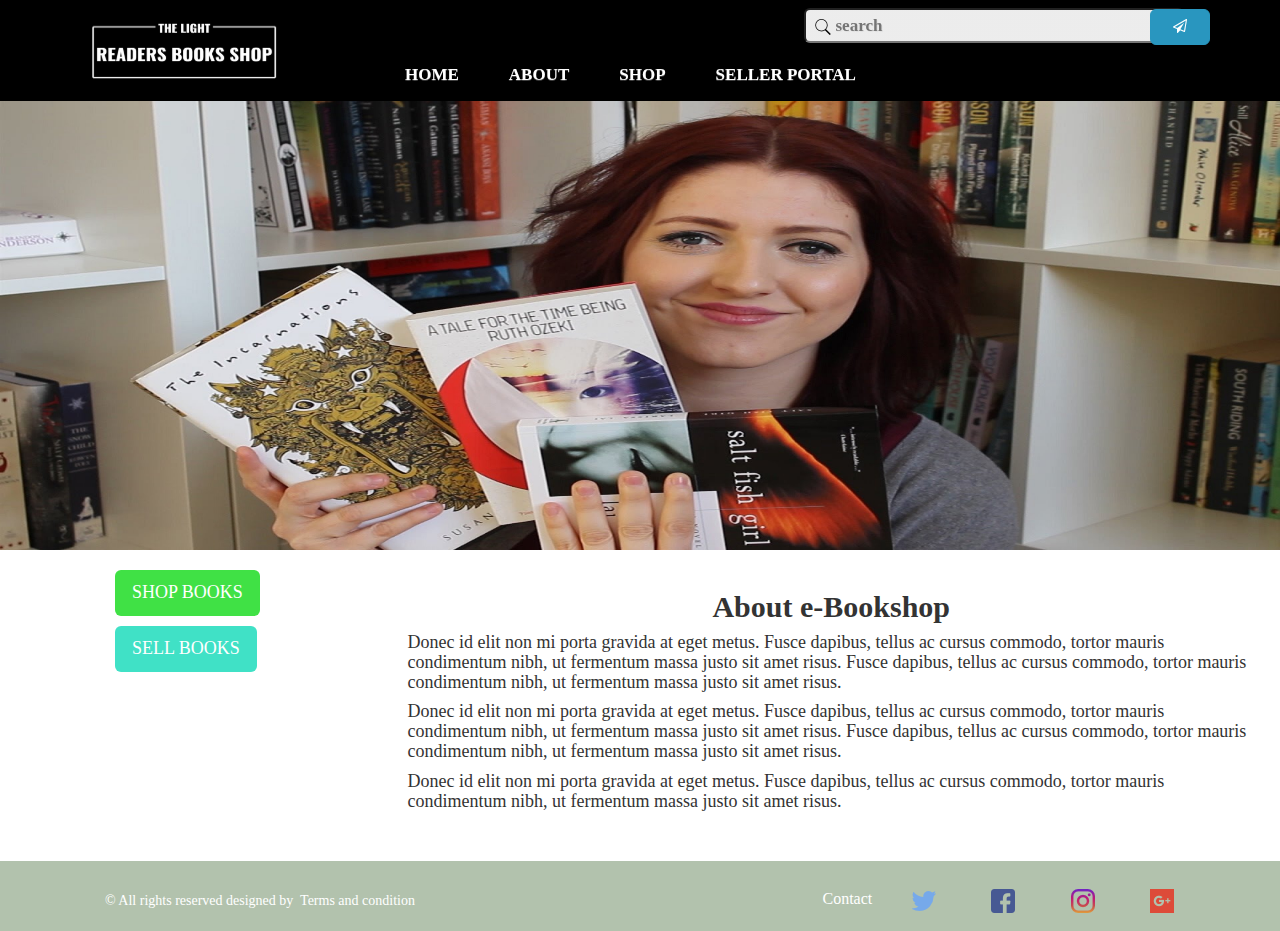
<file: about.html>
<!doctype html>
<!--[if lt IE 7]>      <html class="no-js lt-ie9 lt-ie8 lt-ie7" lang=""> <![endif]-->
<!--[if IE 7]>         <html class="no-js lt-ie9 lt-ie8" lang=""> <![endif]-->
<!--[if IE 8]>         <html class="no-js lt-ie9" lang=""> <![endif]-->
<!--[if gt IE 8]><!--> <html class="no-js" lang=""> <!--<![endif]-->
    <head>
        <meta charset="utf-8">
        <meta http-equiv="X-UA-Compatible" content="IE=edge,chrome=1">
        <title></title>
        <meta name="description" content="">
        <meta name="viewport" content="width=device-width, initial-scale=1">
        <link rel="apple-touch-icon" href="apple-touch-icon.png">
        <link rel="stylesheet" type="text/css" href="font-awesome-4.7.0/css/font-awesome.min.css">
        <link rel="stylesheet" href="css/bootstrap.min.css">
        
        <link rel="stylesheet" href="css/bootstrap-theme.min.css">
        <link rel="stylesheet" href="css/main.css">

        <script src="js/vendor/modernizr-2.8.3-respond-1.4.2.min.js"></script>
    </head>
    <body>
        <!--[if lt IE 8]>
            <p class="browserupgrade">You are using an <strong>outdated</strong> browser. Please <a href="http://browsehappy.com/">upgrade your browser</a> to improve your experience.</p>
        <![endif]-->
     <nav class="navbar navcolor navbar-fixed-top" role="navigation">
      <div class="container">
        <div class="navbar-header">
          <button type="button" class="navbar-toggle collapsed" data-toggle="collapse" data-target="#navbar" aria-expanded="false" aria-controls="navbar">
            <span class="sr-only">Toggle navigation</span>
            <span class="icon-bar"></span>
            <span class="icon-bar"></span>
            <span class="icon-bar"></span>
          </button>
          <img class="logo" src="img/logo.png">
        </div>
        <div id="navbar" class="navbar-collapse collapse">

          <ul class="nav navbar-nav homeul">
            <li><a href="index.html"><strong>HOME</strong></a></li>
            <li><a href="about.html"><strong>ABOUT</strong></a></li>
            <li><a href="newbook.html"><strong>SHOP</strong></a></li>
            <li><a href="#"><strong>SELLER PORTAL</strong></a></li>
          </ul>
          <form class="navbar-form navbar-right search" role="form">
            <label for="search-box">Search:</label>
            <input id="search-box" type="text" name="search" placeholder="search">
            <button class="btnprimary"><i class="fa fa-paper-plane-o"></i></button>
          </form>
        </div>
      </div>
    </nav>  

<!-- the wrapper content -->
    <div class="container-fluid" id="slide">
    <div>
      <img src="img/aboutimage.jpg" style="height: 450px; width:100%;">
    </div>
    <div class="wrapper">
      <div class="container">
        <div class="row">
          <div class="col-md-3">
            <p><a class="btn btn-lg shopbtn" href="newbook.html" role="button">SHOP BOOKS</a></p>
            <p><a class="btn btn-lg sellbtn" href="#" role="button">SELL BOOKS</a></p>
          </div>
          <div class="col-md-9">
            <h2 class="text-center"><strong>About e-Bookshop</strong></h2>
            <h4>Donec id elit non mi porta gravida at eget metus. Fusce dapibus, tellus ac cursus commodo, tortor mauris condimentum nibh, ut fermentum massa justo sit amet risus. Fusce dapibus, tellus ac cursus commodo, tortor mauris condimentum nibh, ut fermentum massa justo sit amet risus.</h4>
            <h4>Donec id elit non mi porta gravida at eget metus. Fusce dapibus, tellus ac cursus commodo, tortor mauris condimentum nibh, ut fermentum massa justo sit amet risus. Fusce dapibus, tellus ac cursus commodo, tortor mauris condimentum nibh, ut fermentum massa justo sit amet risus. </h4>
            <h4>Donec id elit non mi porta gravida at eget metus. Fusce dapibus, tellus ac cursus commodo, tortor mauris condimentum nibh, ut fermentum massa justo sit amet risus. </h4>
          </div>
        </div>
      </div>
    </div>
   
     <div class="container-fluid wrap2">
        <footer>
          <div class="copy pull-left">
            <p class="link"><span>&#169; All rights reserved designed by&nbsp; Terms and condition</span></p>
            
          </div>
          <div class="social_icons pull-right">
            <ul class="list-unstyled text-center">
              <li><a href="#">Contact</a></li>&nbsp;
              <li><a href="#"><img src="img/twitter1.png"></a></li>
              <li><a href="#"><img src="img/facebook1.png"></a></li>
              <li><a href="#"><img src="img/instagram1.png"></i></a></li>
              <li><a href="#"><img src="img/google-plus.png"></li>
            </ul>
          </div>
        </footer>

      </div>
    </div>

      <script src="//ajax.googleapis.com/ajax/libs/jquery/1.11.2/jquery.min.js"></script>
        <script>window.jQuery || document.write('<script src="js/vendor/jquery-1.11.2.min.js"><\/script>')</script>

        <script src="js/vendor/bootstrap.min.js"></script>

        <script src="js/main.js"></script>

        <!-- Google Analytics: change UA-XXXXX-X to be your site's ID. -->
        <script>
            (function(b,o,i,l,e,r){b.GoogleAnalyticsObject=l;b[l]||(b[l]=
            function(){(b[l].q=b[l].q||[]).push(arguments)});b[l].l=+new Date;
            e=o.createElement(i);r=o.getElementsByTagName(i)[0];
            e.src='//www.google-analytics.com/analytics.js';
            r.parentNode.insertBefore(e,r)}(window,document,'script','ga'));
            ga('create','UA-XXXXX-X','auto');ga('send','pageview');
        </script>
    </body>
</html>
</file>
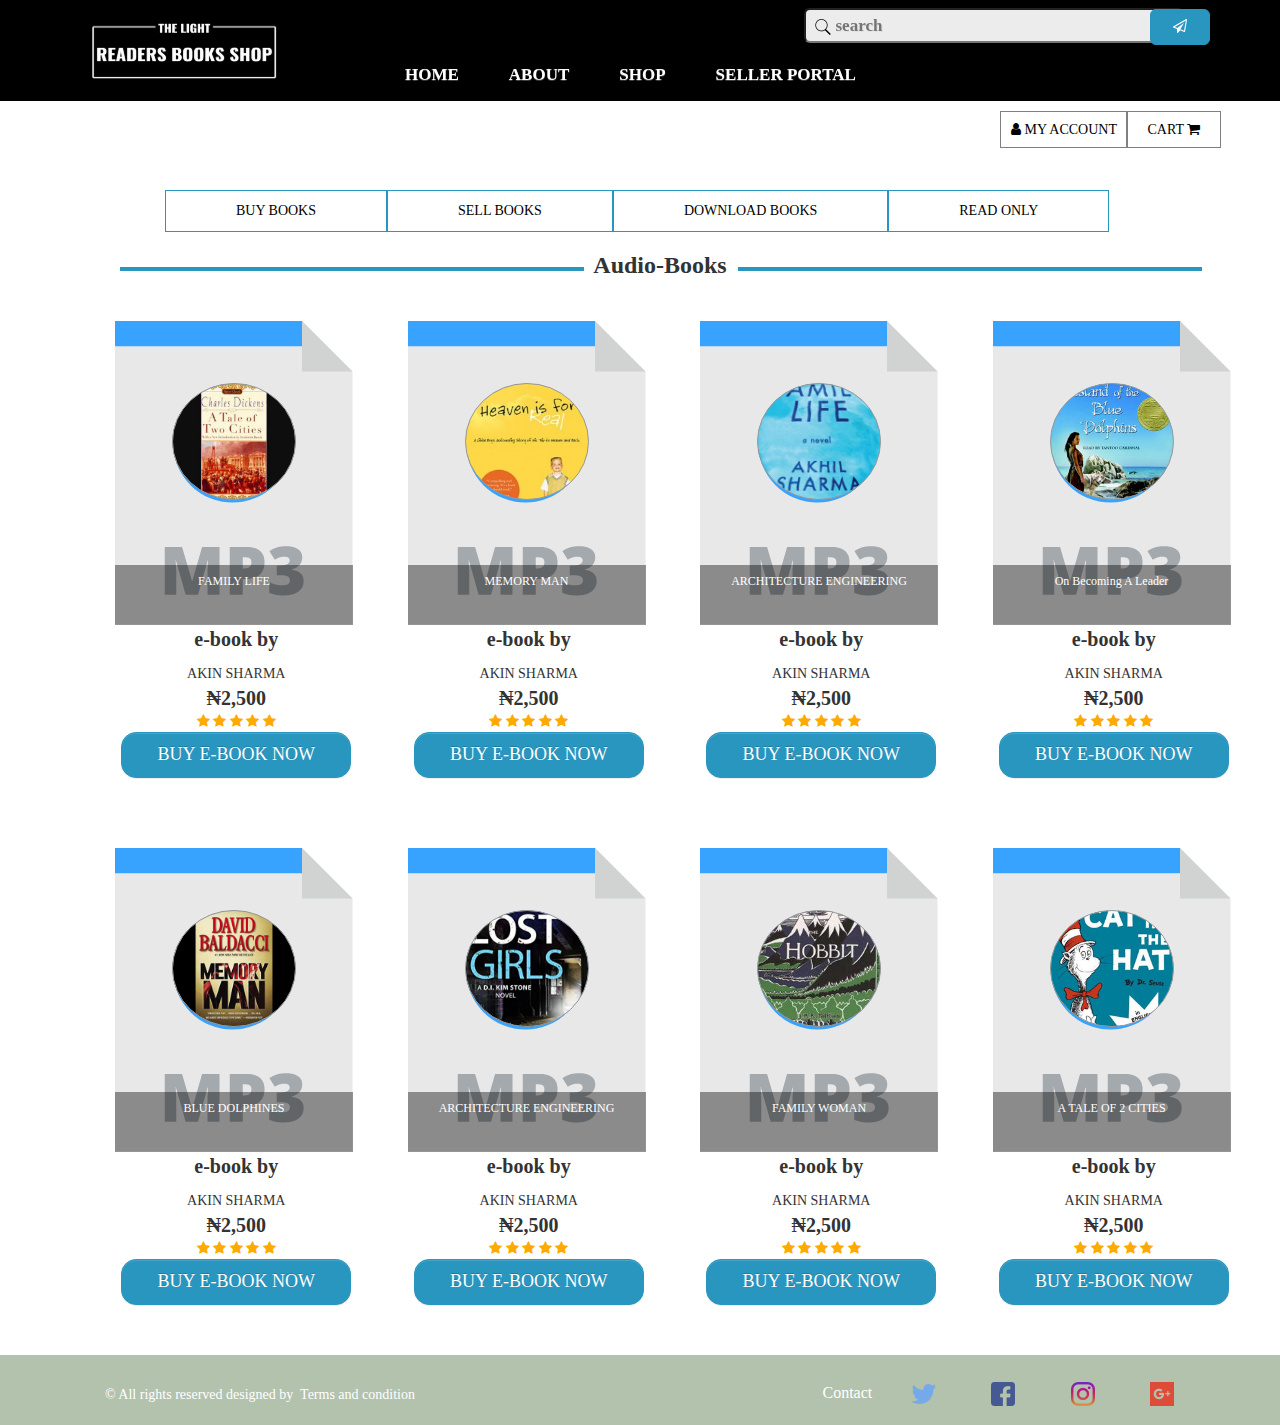
<file: audio.html>
<!doctype html>
<!--[if lt IE 7]>      <html class="no-js lt-ie9 lt-ie8 lt-ie7" lang=""> <![endif]-->
<!--[if IE 7]>         <html class="no-js lt-ie9 lt-ie8" lang=""> <![endif]-->
<!--[if IE 8]>         <html class="no-js lt-ie9" lang=""> <![endif]-->
<!--[if gt IE 8]><!--> <html class="no-js" lang=""> <!--<![endif]-->
    <head>
        <meta charset="utf-8">
        <meta http-equiv="X-UA-Compatible" content="IE=edge,chrome=1">
        <title></title>
        <meta name="description" content="">
        <meta name="viewport" content="width=device-width, initial-scale=1">
        <link rel="apple-touch-icon" href="apple-touch-icon.png">
        <link rel="stylesheet" type="text/css" href="font-awesome-4.7.0/css/font-awesome.min.css">
        <link rel="stylesheet" href="css/bootstrap.min.css">
        
        <link rel="stylesheet" href="css/bootstrap-theme.min.css">
        <link rel="stylesheet" href="css/main.css">

        <script src="js/vendor/modernizr-2.8.3-respond-1.4.2.min.js"></script>
    </head>
    <body>
        <!--[if lt IE 8]>
            <p class="browserupgrade">You are using an <strong>outdated</strong> browser. Please <a href="http://browsehappy.com/">upgrade your browser</a> to improve your experience.</p>
        <![endif]-->
     <nav class="navbar navcolor navbar-fixed-top" role="navigation">
      <div class="container">
        <div class="navbar-header">
          <button type="button" class="navbar-toggle collapsed" data-toggle="collapse" data-target="#navbar" aria-expanded="false" aria-controls="navbar">
            <span class="sr-only">Toggle navigation</span>
            <span class="icon-bar"></span>
            <span class="icon-bar"></span>
            <span class="icon-bar"></span>
          </button>
          <img class="logo" src="img/logo.png">
        </div>
        <div id="navbar" class="navbar-collapse collapse">

          <ul class="nav navbar-nav homeul">
            <li><a href="index.html"><strong>HOME</strong></a></li>
            <li><a href="about.html"><strong>ABOUT</strong></a></li>
            <li><a href="newbook.html"><strong>SHOP</strong></a></li>
            <li><a href="#"><strong>SELLER PORTAL</strong></a></li>
          </ul>
          <form class="navbar-form navbar-right search" role="form">
            <label for="search-box">Search:</label>
            <input id="search-box" type="text" name="search" placeholder="search">
            <button class="btnprimary"><i class="fa fa-paper-plane-o"></i></button>
          </form>
        </div>
      </div>
    </nav>  

<!-- the wrapper content -->
    <div class="container-fluid" id="slide">
      <div class="linkall">
        <a href="#" class="userlink"><i class="fa fa-user"></i> MY ACCOUNT</a>
        <a href="#" class="cartlink">CART <i class="fa fa-shopping-cart"></i></a>
      </div>
      <div class="wrapper">

        <div class="container navcontainer">
          <ul class="nav navbar-nav">
            <li class="links"><a class="link1" href="#">BUY BOOKS</a></li>
            <li class="links"><a class="link1" href="#">SELL BOOKS</a></li>
            <li class="links"><a class="link1" href="#">DOWNLOAD BOOKS</a></li>
            <li class="links"><a class="link1" href="#">READ ONLY</a></li>
          </ul>
        </div>
        <div class="container">
          <div class="row">
            <div class="col-md-5 hr1">
              <hr>
            </div>
            <div class="col-md-2">
              <h3 class="text-center audiobook"><strong>Audio-Books</strong></h3>
            </div>
            <div class="col-md-5 hr2">
              <hr>
            </div>
          </div>
        </div>

        <div class="container contain1">
          <div class="row">
            <div class="col-md-3">
              <img src="img/Group1.png">
              <div class="under"><h6 class="text-center">FAMILY LIFE</h6></div>
              <div class="text-center inner">
                <p style="font-size: 20px;"><strong>e-book by</strong></p>
                <span>AKIN SHARMA</span>
                <p style="font-size: 20px;"><strong>&#8358;2,500</strong></p>
                <div class="fastar">
                  <i class="fa fa-star"></i>
                  <i class="fa fa-star"></i>
                  <i class="fa fa-star"></i>
                  <i class="fa fa-star"></i>
                  <i class="fa fa-star"></i>
                </div>
                <p><a class="btn btn-lg btn-primary" href="#" role="button">BUY E-BOOK NOW</a></p>
              </div>
            </div>
            <div class="col-md-3">
              <img src="img/Group2.png">
              <div class="under"><h6 class="text-center">MEMORY MAN</h6></div>
              <div class="text-center inner">
                <p style="font-size: 20px;"><strong>e-book by</strong></p>
                <span>AKIN SHARMA</span>
               <p style="font-size: 20px;"><strong>&#8358;2,500</strong></p>
                <div class="fastar">
                  <i class="fa fa-star"></i>
                  <i class="fa fa-star"></i>
                  <i class="fa fa-star"></i>
                  <i class="fa fa-star"></i>
                  <i class="fa fa-star"></i>
                </div>
                <p><a class="btn btn-lg btn-primary" href="#" role="button">BUY E-BOOK NOW</a></p>
              </div>
            </div>
            <div class="col-md-3">
              <img src="img/Group3.png">
              <div class="under"><h6 class="text-center">ARCHITECTURE ENGINEERING</h6></div>
              <div class="text-center inner">
                <p style="font-size: 20px;"><strong>e-book by</strong></p>
                <span>AKIN SHARMA</span>
                <p style="font-size: 20px;"><strong>&#8358;2,500</strong></p>
                <div class="fastar">
                  <i class="fa fa-star"></i>
                  <i class="fa fa-star"></i>
                  <i class="fa fa-star"></i>
                  <i class="fa fa-star"></i>
                  <i class="fa fa-star"></i>
                </div>
                <p><a class="btn btn-lg btn-primary" href="#" role="button">BUY E-BOOK NOW</a></p>
              </div>
            </div>
            <div class="col-md-3">
              <img src="img/Group4.png">
              <div class="under"><h6 class="text-center">On Becoming A Leader</h6></div>
              <div class="text-center inner">
                <p style="font-size: 20px;"><strong>e-book by</strong></p>
                <span>AKIN SHARMA</span>
                <p style="font-size: 20px;"><strong>&#8358;2,500</strong></p>
                <div class="fastar">
                  <i class="fa fa-star"></i>
                  <i class="fa fa-star"></i>
                  <i class="fa fa-star"></i>
                  <i class="fa fa-star"></i>
                  <i class="fa fa-star"></i>
                </div>
                <p><a class="btn btn-lg btn-primary" href="#" role="button">BUY E-BOOK NOW</a></p>
              </div>
            </div>
          </div>
        </div>
        <div class="container contain2">
          <div class="row">
            <div class="col-md-3">
              <img src="img/Group5.png">
              <div class="under"><h6 class="text-center">BLUE DOLPHINES</h6></div>
              <div class="text-center inner">
                <p style="font-size: 20px;"><strong>e-book by</strong></p>
                <span>AKIN SHARMA</span>
                <p style="font-size: 20px;"><strong>&#8358;2,500</strong></p>
                <div class="fastar">
                  <i class="fa fa-star"></i>
                  <i class="fa fa-star"></i>
                  <i class="fa fa-star"></i>
                  <i class="fa fa-star"></i>
                  <i class="fa fa-star"></i>
                </div>
                <p><a class="btn btn-lg btn-primary" href="#" role="button">BUY E-BOOK NOW</a></p>
              </div>
            </div>
            <div class="col-md-3">
              <img src="img/Group6.png">
              <div class="under"><h6 class="text-center">ARCHITECTURE ENGINEERING</h6></div>
              <div class="text-center inner">
                <p style="font-size: 20px;"><strong>e-book by</strong></p>
                <span>AKIN SHARMA</span>
                <p style="font-size: 20px;"><strong>&#8358;2,500</strong></p>
                <div class="fastar">
                  <i class="fa fa-star"></i>
                  <i class="fa fa-star"></i>
                  <i class="fa fa-star"></i>
                  <i class="fa fa-star"></i>
                  <i class="fa fa-star"></i>
                </div>
                <p><a class="btn btn-lg btn-primary" href="#" role="button">BUY E-BOOK NOW</a></p>
              </div>
            </div>
            <div class="col-md-3">
              <img src="img/Group7.png">
              <div class="under"><h6 class="text-center">FAMILY WOMAN</h6></div>
              <div class="text-center inner">
                <p style="font-size: 20px;"><strong>e-book by</strong></p>
                <span>AKIN SHARMA</span>
                <p style="font-size: 20px;"><strong>&#8358;2,500</strong></p>
                <div class="fastar">
                  <i class="fa fa-star"></i>
                  <i class="fa fa-star"></i>
                  <i class="fa fa-star"></i>
                  <i class="fa fa-star"></i>
                  <i class="fa fa-star"></i>
                </div>
                <p><a class="btn btn-lg btn-primary" href="#" role="button">BUY E-BOOK NOW</a></p>
              </div>
            </div>
            <div class="col-md-3">
              <img src="img/Group8.png">
              <div class="under"><h6 class="text-center">A TALE OF 2 CITIES</h6></div>
              <div class="text-center inner">
                <p style="font-size: 20px;"><strong>e-book by</strong></p>
                <span>AKIN SHARMA</span>
                <p style="font-size: 20px;"><strong>&#8358;2,500</strong></p>
                <div class="fastar">
                  <i class="fa fa-star"></i>
                  <i class="fa fa-star"></i>
                  <i class="fa fa-star"></i>
                  <i class="fa fa-star"></i>
                  <i class="fa fa-star"></i>
                </div>
                <p><a class="btn btn-lg btn-primary" href="#" role="button">BUY E-BOOK NOW</a></p>
              </div>
            </div>
          </div>
        </div>




      </div>



      
    
       <div class="container-fluid wrap2">
          <footer>
            <div class="copy pull-left">
              <p class="link"><span>&#169; All rights reserved designed by&nbsp; Terms and condition</span></p>
              
            </div>
            <div class="social_icons pull-right">
              <ul class="list-unstyled text-center">
                <li><a href="#">Contact</a></li>&nbsp;
                <li><a href="#"><img src="img/twitter1.png"></a></li>
                <li><a href="#"><img src="img/facebook1.png"></a></li>
                <li><a href="#"><img src="img/instagram1.png"></i></a></li>
                <li><a href="#"><img src="img/google-plus.png"></li>
              </ul>
            </div>
          </footer>

        </div>
      </div>

      <script src="//ajax.googleapis.com/ajax/libs/jquery/1.11.2/jquery.min.js"></script>
        <script>window.jQuery || document.write('<script src="js/vendor/jquery-1.11.2.min.js"><\/script>')</script>

        <script src="js/vendor/bootstrap.min.js"></script>

        <script src="js/main.js"></script>

        <!-- Google Analytics: change UA-XXXXX-X to be your site's ID. -->
        <script>
            (function(b,o,i,l,e,r){b.GoogleAnalyticsObject=l;b[l]||(b[l]=
            function(){(b[l].q=b[l].q||[]).push(arguments)});b[l].l=+new Date;
            e=o.createElement(i);r=o.getElementsByTagName(i)[0];
            e.src='//www.google-analytics.com/analytics.js';
            r.parentNode.insertBefore(e,r)}(window,document,'script','ga'));
            ga('create','UA-XXXXX-X','auto');ga('send','pageview');
        </script>
    </body>
</html>
</file>
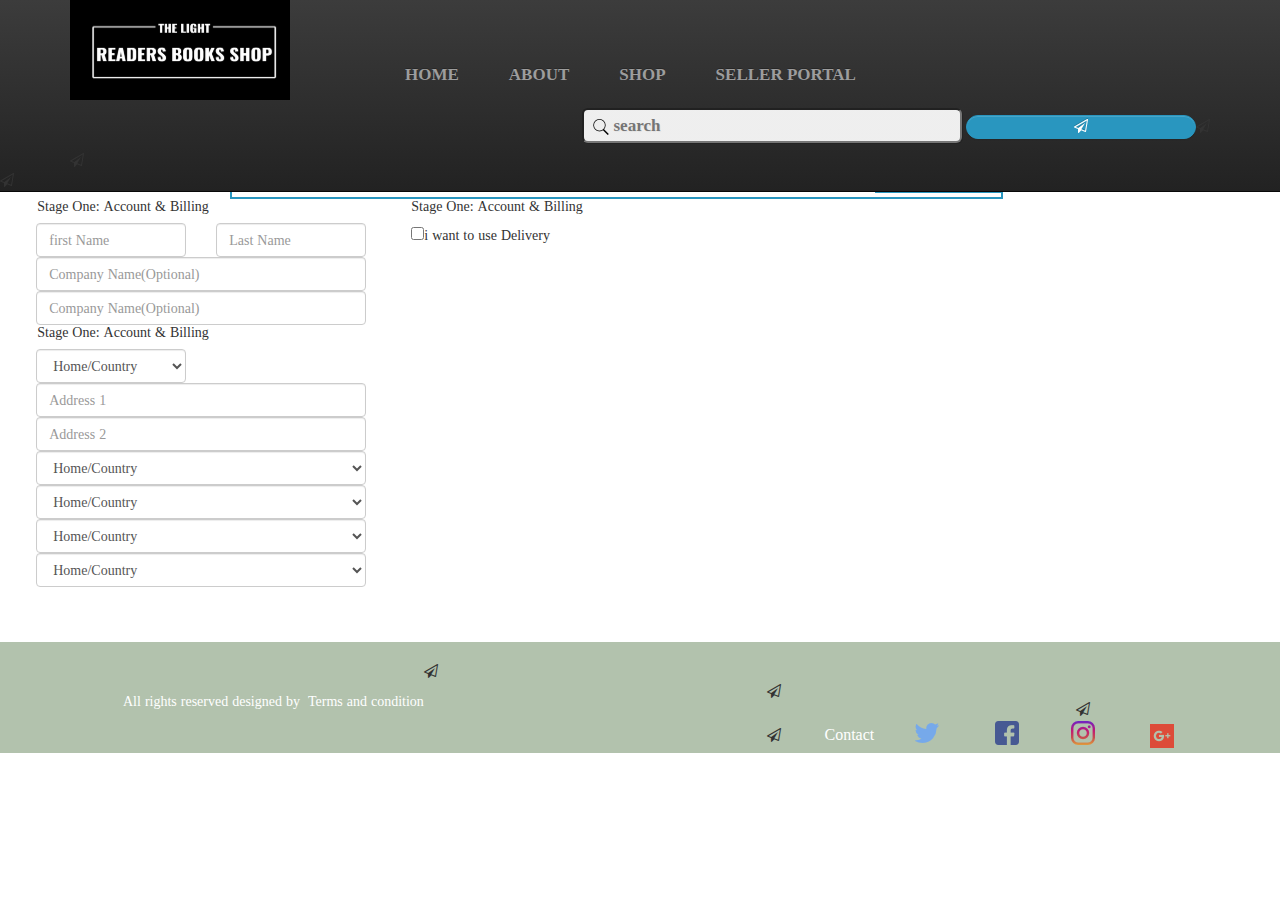
<file: checkout.html>
<!doctype html>
<!--[if lt IE 7]>      <html class="no-js lt-ie9 lt-ie8 lt-ie7" lang=""> <![endif]-->
<!--[if IE 7]>         <html class="no-js lt-ie9 lt-ie8" lang=""> <![endif]-->
<!--[if IE 8]>         <html class="no-js lt-ie9" lang=""> <![endif]-->
<!--[if gt IE 8]><!--> <html class="no-js" lang=""> <!--<![endif]-->
    <head>
        <meta charset="utf-8">
        <meta http-equiv="X-UA-Compatible" content="IE=edge,chrome=1">
        <title></title>
        <meta name="description" content="">
        <meta name="viewport" content="width=device-width, initial-scale=1">
        <link rel="apple-touch-icon" href="apple-touch-icon.png">
        <link rel="stylesheet" type="text/css" href="font-awesome-4.7.0/css/font-awesome.min.css">
        <link rel="stylesheet" href="css/bootstrap.min.css">
        
        <link rel="stylesheet" href="css/bootstrap-theme.min.css">
        <link rel="stylesheet" href="css/main.css">

        <script src="js/vendor/modernizr-2.8.3-respond-1.4.2.min.js"></script>
    </head>
    <body>
        <!--[if lt IE 8]>
            <p class="browserupgrade">You are using an <strong>outdated</strong> browser. Please <a href="http://browsehappy.com/">upgrade your browser</a> to improve your experience.</p>
        <![endif]-->
    <nav class="navbar navbar-inverse navbar-fixed-top" role="navigation">
      <div class="container">
        <div class="navbar-header">
          <button type="button" class="navbar-toggle collapsed" data-toggle="collapse" data-target="#navbar" aria-expanded="false" aria-controls="navbar">
            <span class="sr-only">Toggle navigation</span>
            <span class="icon-bar"></span>
            <span class="icon-bar"></span>
            <span class="icon-bar"></span>
          </button>
          <img class="logo" src="img/logo.png">
        </div>
        <div id="navbar" class="navbar-collapse collapse">

          <ul class="nav navbar-nav homeul">
            <li><a href="#home"><strong>HOME</strong></a></li>
            <li><a href="about.html"><strong>ABOUT</strong></a></li>
            <li><a href="project.html"><strong>SHOP</strong></a></li>
            <li><a href="career.html"><strong>SELLER PORTAL</strong></a></li>
          </ul>
          <form class="navbar-form navbar-right search" role="form">
            <label for="search-box">Search:</label>
            <input id="search-box" type="text" name="search" placeholder="search">
            <button class="btn-primary"><i class="fa fa-paper-plane-o"></button>
          </form>
        </div>
      </div>
    </nav>   


<!-- the wrapper content -->
    <div class="container-fluid" id="slide">
      <div class="wrapper">
        <div class="checkout">
           <span class="checkspan"><strong>Checkout, Delivery & Payment</strong></span>
            <span ><a href="#" class="returncustomer">Returning customer</a></span>
        </div>
      </div>

      <div class="container form-group">
        <div class="row">
          <div class="col-md-4">
            <p>&nbsp;&nbsp;&nbsp;&nbsp;Stage One: Account & Billing</p>
              <div class="col-md-6">
                <input type="text" placeholder="first Name" class="form-control input-normal">
              </div>
              <div class="col-md-6">
                <input type="text" placeholder="Last Name" class="form-control">
              </div><br><br>
              <div class="col-md-12">
                <input type="text" placeholder="Company Name(Optional)" class="form-control">
              </div><br><br>
              <div class="col-md-12">
                <input type="text" placeholder="Company Name(Optional)" class="form-control">
              </div><br><br><br>
              <p>&nbsp;&nbsp;&nbsp;&nbsp;Stage One: Account & Billing</p>
              <div class="col-md-6">
                <select class="form-control">
                  <option>Home/Country</option>
                </select>
              </div><br><br>
              <div class="col-md-12">
                <input type="text" placeholder="Address 1" class="form-control">
              </div><br><br>
              <div class="col-md-12">
                <input type="text" placeholder="Address 2" class="form-control">
              </div><br><br>
              <div class="col-md-12">
                <select class="form-control">
                  <option>Home/Country</option>
                </select>
              </div><br><br>
              <div class="col-md-12">
                <select class="form-control">
                  <option>Home/Country</option>
                </select>
              </div><br><br>
              <div class="col-md-12">
                <select class="form-control">
                  <option>Home/Country</option>
                </select>
              </div><br><br>
              <div class="col-md-12">
                <select class="form-control">
                  <option>Home/Country</option>
                </select>
              </div><br><br>
              
          </div>




          <div class="col-md-3">
              <p>Stage One: Account & Billing</p>
              <input type="checkbox" name=""><span>i want to use Delivery</span>
            
          </div>
          <div class="col-md-5">
            
          </div>
        </div>
      </div>

      
    
       <div class="container-fluid wrap2">
          <footer>
            <div class="copy pull-left">
              <p class="link"><span>&#169; All rights reserved designed by&nbsp; Terms and condition</span></p>
              
            </div>
            <div class="social_icons pull-right">
              <ul class="list-unstyled text-center">
                <li><a href="#">Contact</a></li>&nbsp;
                <li><a href="#"><img src="img/twitter1.png"></a></li>
                <li><a href="#"><img src="img/facebook1.png"></a></li>
                <li><a href="#"><img src="img/instagram1.png"></i></a></li>
                <li><a href="#"><img src="img/google-plus.png"></li>
              </ul>
            </div>
          </footer>

        </div>
      </div>

      <script src="//ajax.googleapis.com/ajax/libs/jquery/1.11.2/jquery.min.js"></script>
        <script>window.jQuery || document.write('<script src="js/vendor/jquery-1.11.2.min.js"><\/script>')</script>

        <script src="js/vendor/bootstrap.min.js"></script>

        <script src="js/main.js"></script>

        <!-- Google Analytics: change UA-XXXXX-X to be your site's ID. -->
        <script>
            (function(b,o,i,l,e,r){b.GoogleAnalyticsObject=l;b[l]||(b[l]=
            function(){(b[l].q=b[l].q||[]).push(arguments)});b[l].l=+new Date;
            e=o.createElement(i);r=o.getElementsByTagName(i)[0];
            e.src='//www.google-analytics.com/analytics.js';
            r.parentNode.insertBefore(e,r)}(window,document,'script','ga'));
            ga('create','UA-XXXXX-X','auto');ga('send','pageview');
        </script>
    </body>
</html>
</file>
<file: css/main.css>
/* ==========================================================================
   HOMEPAGE custom styles
   ========================================================================== */
body {
     padding-top: 100px;
     font-family: avenir;
     
 }
.logo{
	height: 100px;
	width: 220px;
}
.homeul{
	margin-left: 100px;
	margin-top: 40px;
	
}
.nav>li{
	padding-right: 20px;
}
.homeul>li>a{
	padding-top: 25px;
	font-size: 17px;
  color: white;
}

.homeul>li>a:hover, .homeul>li>a:focus{
  background: transparent;
}
.navcolor{
  background: #000;
}



.search label{
    font-size:0.75em;
    font-weight:bold;
    color:white;
    text-indent:-9999em;
    display:block;
    float:left;

}

.search input[type="text"]{
    text-indent:8px;
    padding:0 0 0 22px;
    height:35px;
    color:black;
    line-height:20px;
    font-weight:bold;
    text-shadow:1px 1px 1px rgba(0,0,0,0.05);
    border-radius:6px;
    box-shadow:1px 1px 0 rgba(0,0,0,0.125);
    cursor:pointer;
     margin-left: -120px;
     margin-right: 1px;
     width:380px;
    outline:none;
    font-size: 17px;
    background:url('../img/search.png')9px 9px no-repeat, -webkit-linear-gradient(bottom,rgba(249, 249, 249,0.95) 0%, rgba(249, 249, 249,0.95) 2%, rgba(249, 249, 249,0.95)100%);;
    cursor:text;
}

/*.search input[type="text"]:focus{
    width:300px;
    outline:none;
    background:url('../img/search.png')2px 2px no-repeat, -webkit-linear-gradient(bottom,rgba(245,245,245,0.95) 0%, rgba(245,245,245,0.95) 2%, rgba(245,245,245,0.95)100%);
    -webkit-box-shadow:1px 1px 0 rgba(255,255,255,0.125);
    cursor:text;
}*/
.btnprimary{
  background: #2996BF;
  color: white;
  margin-left: -38px;
  width: 60px;
  height: 36px;
  border: 1px solid #2996BF;
  border-radius:6px;
  margin-top: -5px;

}
#img2{
  height: 400px;
  width: 100%;
}
.btn-danger{
  background:  #2996BF;
  border: 1px solid white;
  margin-right: 20px;
  width: 200px;
}
.btn-danger:hover, .btn-danger:focus{
  background:  #2996BF;
  border: 1px solid white;
}
.submitcolor:focus{
 background:  #2996BF;
}
.btncancel{
  background: red;
}
.wrapper{
	margin: 20px 180px 0 100px;
} 
slide{
  animation: slide-in 3s ease;
  position: absolute;
}
@keyframes slide-in{
  from{ transform: translateY(140px); }

  to{ transform: translateY(0px); }
}
.sectionone{
  margin-top: 40px;
}
.sectiontwo{
  margin-top: 40px;
  color: white;
}

.coll4{
	margin-left: 22px;
	width: 31%;
}
.ebook{
  background: #65f165;
}

.audiobooks{
  background: #ee59e5;
}
.read{
  background: #f39645;
}
.learnbtn{
	margin-top: 50px;
  background: white;
  color: black;
  border-radius: 0px!important;
  padding: 10px 30px;
}
.learnb{
  margin-top: 30px;
  background: #cb2e2e;
  color: white;
  border-radius: 0px!important;
  padding: 10px 30px;
  margin-right: 17px;
  
}

.learnb:focus, .learnb:hover{
  color: white;
}

.sectionthree{
  margin-top: 40px;
  background: #916daf;
  padding-bottom: 20px;
  
}
.container-fluid{
	padding-right: 0px;
  padding-left: 0px;
}
.image{
	height: 320px;
	width: 100%;
  transition:all .2s ease-in-out;
  border-radius: 5px;
}
.image:hover{
  transform: scale(1.1);
}
.underwater{
  background: rgba(0, 0, 0, 0.40);
  position: absolute;
  height: 60px;
  width: 262px;
  margin-top: -60px;
  color: white;

}

/* start social_icons */
.social_icons {
	margin-top: 20px;
    margin-right: 100px;

}
.social_icons ul{
	margin-bottom: 0;
}
.social_icons ul li{
	text-align:center;
	display:inline-block;
	margin-left: 40px;
}
.social_icons ul li a{
	
	color: #ffffff;
	font-size: 16px;
	height: 36px;
	width: 36px;
	line-height: 36px;
	font-weight: 100;
	
	-webkit-border-radius: 30px;
	-moz-border-radius: 30px;
	-o-border-radius: 30px;
	display: block;
	-webkit-transition: all 0.3s ease-in-out;
	-moz-transition: all 0.3s ease-in-out;
	-o-transition: all 0.3s ease-in-out;
	transition: all 0.3s ease-in-out;
}
/*.social_icons li a:hover{
	text-decoration:none;
	color: #1DDECE;
}*/
.wrap2{
	margin-top: 40px;
	background-color:#b2c2ad;
	height: auto;
  margin-left: -30px;

}
footer{
	height: 70px;
	
}
.link {
    color: white;
    margin-top: 30px;
    margin-left: 135px;
}
.fb{
  width: 24px;
  height: 25px; 
}
.firstaid{
  width: 24px;
  height: 29px;
}

.carol{
  height: 400px;
}

/* ==========================================================================
   ABOUTPAGE custom styles
   ======================================================*/
.shopbtn{
  background: #40e145;
  color: white;
}
.sellbtn{
  background: #40e1c6;
  color: white;
}
.shopbtn:hover, .shopbtn:focus{
   color: white;
}
.sellbtn:hover, .sellbtn:focus{
 color: white;
}

/* ==========================================================================
   REGISTRATION PAGE custom styles
   ======================================================

   /* ==========================================================================
   AUDIO PAGE custom styles
   ========================================================================== */
hr{
  width: 460px;
  margin-top: 35px;
  border: 2px solid #2996BF;

}
.hr1{
  padding-left: 20px;
}
.hr2{
  margin-left: -60px;
}

.linkall{
	margin-left: 1000px;
	margin-top: 20px;
}
.userlink{
	padding: 10px 10px;
	border: 1px solid grey;
	color: black;
	text-decoration: none!important;
}

.cartlink{
	padding: 10px 20px;
	border: 1px solid grey;
	color: black;
	text-decoration: none!important;
	margin-left: -5px;
}
.navcontainer{
	margin-top: 50px;
	margin-left: 50px;
}
.link1{
	padding: 10px 70px!important;
	border: 1px solid #2996BF;
	color: black;
	

}

.nav>li.links{
	padding-right: 0px;
}
.audiobook{
	margin-left: -50px;
}
.btn-primary{
  background: #2996BF;
  color: white;
  width: 230px;
  border: 1px solid #2996BF;
  border-radius: 15px;
  
}

.btn-primary:hover{
  background: #2996BF;
  border: 1px solid #2996BF;
  
}

.contain1{
	margin-top: 30px;
}
.contain2{
	margin-top: 60px;
}
.under{
  background: rgba(0, 0, 0, 0.40);
  position: absolute;
  height: 60px;
  width: 238px;
  margin-top: -60px;
  color: white;
}
.inner{
	margin-left: -20px;
}
.fastar{
   margin-top: -10px;
}
.fa-star{
  color: #ffaa00;
 
}

 /* ==========================================================================
   CHECKOUT PAGE custom styles
   ========================================================================== */
.checkout{
  margin-left: 130px;
  border: 2px solid #2996BF;
  padding: 10px 0 10px 10px;
}
.checkspan{
  margin-right: 350px;
  font-size: 21px;
}
.returncustomer{
  border: 2px solid #2996BF;
  text-decoration: none!important;
  padding: 5px 5px;
  color: #2996BF;
}
</file>
